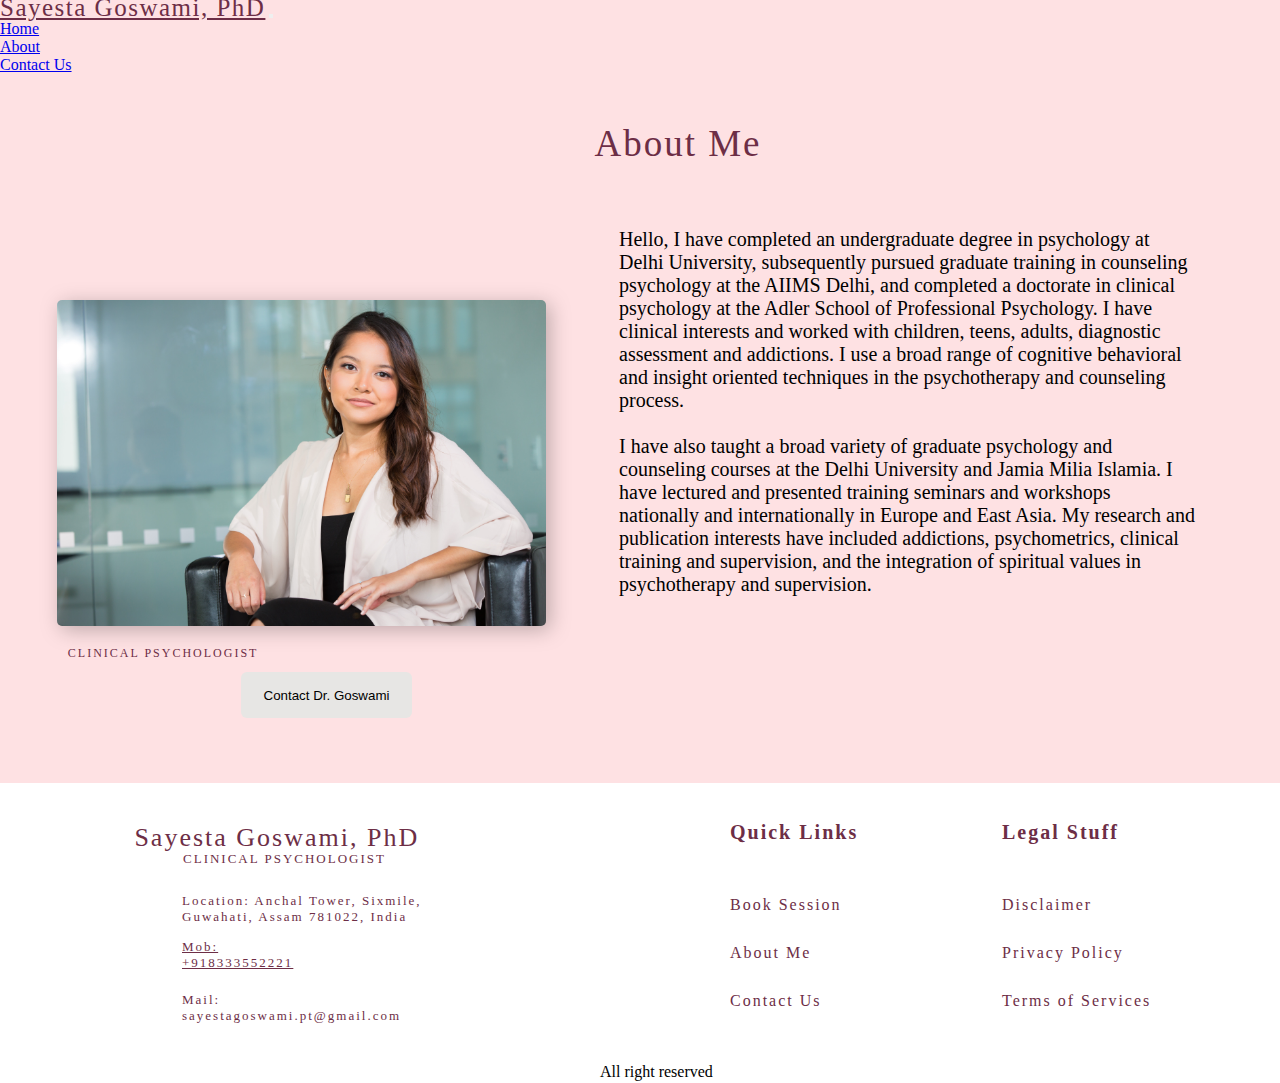
<file: Assessment/about.html>
<!DOCTYPE html>
<html lang="en">
<head>
    <meta charset="UTF-8">
    <meta http-equiv="X-UA-Compatible" content="IE=edge">
    <meta name="viewport" content="width=device-width, initial-scale=1.0">
    <link rel="stylesheet" href="style.css">
    <link rel="stylesheet" href="https://cdnjs.cloudflare.com/ajax/libs/font-awesome/4.7.0/css/font-awesome.min.css">
    <link href="https://cdn.jsdelivr.net/npm/bootstrap@5.3.0-alpha1/dist/css/bootstrap.min.css" rel="stylesheet" integrity="sha384-GLhlTQ8iRABdZLl6O3oVMWSktQOp6b7In1Zl3/Jr59b6EGGoI1aFkw7cmDA6j6gD" crossorigin="anonymous">
    <title>Portfolio: About </title>
</head>
<body class="body">
    <header>
        <nav class="navbar navbar-expand-lg bg-body-tertiary">
            <div class="container-fluid">
              <a class="navbar-brand" href="#">Sayesta Goswami, PhD</a>
              <div class="subname">CLINICAL PSYCHOLOGIST</div>
              <button class="navbar-toggler" type="button" data-bs-toggle="collapse" data-bs-target="#navbarSupportedContent" aria-controls="navbarSupportedContent" aria-expanded="false" aria-label="Toggle navigation">
                <span class="navbar-toggler-icon"></span>
              </button>
              <div class="collapse navbar-collapse" id="navbarSupportedContent">
                <ul class="navbar-nav me-auto mb-2 mb-lg-0">
                  <li class="nav-item">
                    <a class="nav-link active" aria-current="page" href="/index.html">Home</a>
                  </li>
                  <li class="nav-item">
                    <a class="nav-link" href="/about.html">About</a>
                  </li>
                  <li class="nav-item">
                    <a class="nav-link" href="/contact.html">Contact Us</a>
                  </li>
                  
                </ul>
              </div>
            <div>
          </nav>
    </header>

    <div class="aboutme">
        <p>About Me</p>
    </div>
    <div class="image3">
        <img src="image3.jpg" alt="Image">
        <button class="contactbtn">
            Contact Dr. Goswami
        </button>
    </div>
    
    <div class="text22">
        <p>Hello, I have completed an undergraduate degree in psychology at Delhi University, subsequently pursued graduate training in counseling psychology at the AIIMS Delhi, and completed a doctorate in clinical psychology at the Adler School of Professional Psychology. I have clinical interests and worked with children, teens, adults, diagnostic assessment and addictions. I use a broad range of cognitive behavioral and insight oriented techniques in the psychotherapy and counseling process.<br><br>

            I have also taught a broad variety of graduate psychology and counseling courses at the Delhi University and Jamia Milia Islamia. I have lectured and presented training seminars and workshops nationally and internationally in Europe and East Asia. My research and publication interests have included addictions, psychometrics, clinical training and supervision, and the integration of spiritual values in psychotherapy and supervision.
            </p>
    </div>



    <footer1 >
        <div class="name">
          Sayesta Goswami, PhD
        </div>
        <div class="text14">
          CLINICAL PSYCHOLOGIST
        </div>
        <div class="text15">
         Location: Anchal Tower, Sixmile, Guwahati, Assam 781022, India
        </div>
        <div class="text16">
          Mob: +918333552221
        </div>
        <div class="text17">
         Mail: sayestagoswami.pt@gmail.com
        </div>
  
        <div class="text18">
          Quick Links
        </div>
        <div class="text19">
          Book Session<br><br>
          <br>About Me<br><br>
          <br>Contact Us
        </div>
        <div class="text20">
          Legal Stuff
        </div>
        <div class="text21">
          Disclaimer<br><br>
          <br>Privacy Policy<br><br>
          <br>Terms of Services
        </div>


        <div class="text26">
            All right reserved
        </div>
      </footer1>
</body>
</html>
</file>
<file: Assessment/style.css>
@import url('https://fonts.googleapis.com/css2?family=Dancing+Script&family=Oooh+Baby&display=swap');
* {
    margin: 0;
    padding: 0;
}

/* body{
    background-color: #FEE1E3;
} */
.body {
    background-color: #FEE1E3;
}

.navbar navbar-expand-lg bg-body-tertiary {
    position: absolute;
    width: 1440px;
    height: 90px;
    left: 0px;
    top: 0px;

    /* white spaces */

    background: #E7E6E4;
}

.navbar-brand {
    left: 0%;
    right: 0%;
    align-items: center;
    bottom: 36.36%;

    font-family: 'Open Sans';
    font-style: normal;
    font-weight: 400;
    font-size: 25px;
    line-height: 16px;
    /* or 57% */
    letter-spacing: 1.5px;

    /* Primary Color */

    color: #6D2E46;
}

.subname {
    position: absolute;
    left: 5.3%;
    right: 13.73%;
    top: 71.64%;
    bottom: 0%;
    font-family: 'Open Sans';
    font-style: normal;
    font-weight: 400;
    font-size: 12px;
    line-height: 16px;
    letter-spacing: 2px;
    color: #6D2E46;
}

.nav container {
    /* position: absolute; */
    display: flex;
    align-items: center;
    flex-direction: row;
    list-style: none;

}

.nav ul {
    list-style: none;
    display: flex;
    margin: 10px
}



.slider mt-5 {
    /* height: 49vh; */
    /* background-color: white; */
    height: 63vh;
}

.content {
    width: 548px;
    height: 350px;
    display: flex;
    background-color: #e6e4e4;
}

.text1 {
    position: absolute;
    width: 562px;
    height: 131px;
    left: 46px;
    top: 110px;

    font-family: 'Dancing Script';
    font-style: italic;
    font-weight: 400;
    font-size: 52px;
    line-height: 131px;

    color: #6D2E46;
}

.text2 {
    position: absolute;
    width: 481px;
    height: 38px;
    left: 83px;
    top: 210px;
    font-family: 'Open Sans';
    font-style: normal;
    font-weight: 400;
    font-size: 21px;
    line-height: 38px;
    letter-spacing: 0.005em;
    color: #6D2E46;
}

.text3 {
    position: absolute;
    width: 319px;
    height: 16px;
    left: 125px;
    top: 246px;
    font-family: 'Open Sans';
    font-style: normal;
    font-weight: 400;
    font-size: 15px;
    line-height: 16px;
    letter-spacing: 2px;
    color: #6D2E46;
}

.btn {
    width: 97px;
    height: 16px;

    font-family: 'Open Sans';
    font-style: normal;
    font-weight: 700;
    font-size: 14px;
    line-height: 16px;
    /* identical to box height, or 114% */

    letter-spacing: 0.5px;

    color: #FFFFFF;


    /* Inside auto layout */

    flex: none;
    order: 0;
    flex-grow: 0;


    display: flex;
    flex-direction: row;
    justify-content: center;
    align-items: center;
    padding: 12px 21px;
    gap: 10px;

    position: absolute;
    width: 200px;
    height: 50px;
    left: 157px;
    top: 300px;

    /* Primary Color */

    background: #6D2E46;
    border-radius: 5px;
}

.image {
    position: absolute;
    display: flex;
    right: 0px;

}

.image img {
    width: 60vw;
}


.text4 {
    position: absolute;
    width: 1041px;
    height: 16px;
    left: 179px;
    top: 500px;
    font-family: 'Oooh Baby';
    font-style: normal;
    font-weight: 400;
    font-size: 34px;
    line-height: 16px;
    text-align: center;
    letter-spacing: 2px;
    color: #6D2E46;
}

.text5 {
    position: absolute;
    width: 944px;
    height: 44px;
    left: 248px;
    top: 533px;
    font-family: 'Open Sans';
    font-style: normal;
    font-weight: 600;
    font-size: 20px;
    line-height: 44px;
    text-align: center;
    letter-spacing: 2px;
    color: #6D2E46;
}

.text6 {
    position: absolute;
    width: 993px;
    height: 216px;
    left: 223px;
    top: 600px;

    font-family: 'Open Sans';
    font-style: normal;
    font-weight: 400;
    font-size: 14px;
    line-height: 36px;
    /* or 257% */

    text-align: center;
    letter-spacing: 2px;

    color: #1E1E1E;
}

h1 {
    display: flex;
    justify-content: center;
    align-items: center;
    position: absolute;
    height: 883px;
    left: 530px;

}

.card {
    position: absolute;
    width: 886px;
    height: 411px;
    left: 261px;
    top: 967px;

    background: #E7E6E4;
    border-radius: 8px;
    box-shadow: 2px 2px 2px 2px rgba(0, 0, 0, 0.2);

}

.image2 img {
    position: absolute;
    width: 188px;
    height: 188px;
    left: 47px;
    top: 54px;
    border-radius: 100px;
}

.text7 {
    position: absolute;
    width: 99px;
    height: 22px;
    left: 91px;
    top: 255px;

    font-family: 'Open Sans';
    font-style: normal;
    font-weight: 600;
    font-size: 16px;
    line-height: 140%;
    /* or 22px */


    /* Primary Color */

    color: #6D2E46;

}

.text8 {
    position: absolute;
    width: 530px;
    height: 230px;
    left: 279px;
    top: 120px;

    font-family: 'Open Sans';
    font-style: normal;
    font-weight: 400;
    font-size: 14px;
    line-height: 140%;
    /* or 20px */


    /* Text/txt-primary */

    color: #000000;
}

.star {
    position: absolute;
    left: 276px;
    top: 83px;
}

.btn1 {
    position: absolute;
    width: 33px;
    height: 38px;
    left: 365px;
    top: 425px;

    background: #E7E6E4;
    /* shadow */

    box-shadow: 4px 4px 10px rgba(0, 0, 0, 0.25);
    border-radius: 5px;
}

.btn2 {
    position: absolute;
    width: 33px;
    height: 38px;
    left: 421px;
    top: 425px;

    background: #E7E6E4;
    /* shadow */

    box-shadow: 4px 4px 10px rgba(0, 0, 0, 0.25);
    border-radius: 5px;
}

.text9 {
    position: absolute;
    width: 764px;
    height: 36px;
    left: 94px;
    top: 517px;

    font-family: 'Open Sans';
    font-style: normal;
    font-weight: 600;
    font-size: 26px;
    line-height: 140%;
    /* or 36px */


    /* Primary Color */

    color: #6D2E46;
}

.card1 {
    position: absolute;
    width: 345px;
    height: 235px;
    left: -127px;
    top: 649px;

    background: #E7E6E4;
    /* shadow */

    box-shadow: 4px 4px 10px rgba(0, 0, 0, 0.25);
    border-radius: 5px;
}

.card2 {
    position: absolute;
    width: 345px;
    height: 235px;
    left: 255px;
    top: 649px;

    background: #E7E6E4;
    /* shadow */

    box-shadow: 4px 4px 10px rgba(0, 0, 0, 0.25);
    border-radius: 5px;
}

.card3 {
    position: absolute;
    width: 345px;
    height: 235px;
    left: 637px;
    top: 649px;

    background: #E7E6E4;
    /* shadow */

    box-shadow: 4px 4px 10px rgba(0, 0, 0, 0.25);
    border-radius: 5px;
}

.num1 {
    box-sizing: border-box;
    position: absolute;
    width: 63px;
    height: 63px;
    left: 137px;
    top: 18px;
    border: 2px solid #D9D9D9;
    border-radius: 100px;

}

.num1 p {
    position: absolute;
    top: 17px;
    left: 23px;

}

.text10 {
    position: absolute;
    width: 126px;
    height: 20px;
    left: 113px;
    top: 90px;

    font-family: 'Open Sans';
    font-style: normal;
    font-weight: 700;
    font-size: 14px;
    line-height: 140%;
    /* identical to box height, or 20px */


    /* Primary Color */

    color: #6D2E46;
}

.text11 {
    position: absolute;
    width: 221px;
    height: 92px;
    left: 59px;
    top: 140px;

    font-family: 'Open Sans';
    font-style: normal;
    font-weight: 600;
    font-size: 14px;
    line-height: 140%;
    /* or 20px */

    text-align: center;

    /* Text Color Body */

    color: #1E1E1E;

}

.text12 {
    position: absolute;
    width: 126px;
    height: 20px;
    left: 113px;
    top: 90px;

    font-family: 'Open Sans';
    font-style: normal;
    font-weight: 700;
    font-size: 14px;
    line-height: 140%;
    /* identical to box height, or 20px */


    /* Primary Color */

    color: #6D2E46;

}

.text13 {
    position: absolute;
    width: 126px;
    height: 20px;
    left: 125px;
    top: 90px;

    font-family: 'Open Sans';
    font-style: normal;
    font-weight: 700;
    font-size: 14px;
    line-height: 140%;
    /* identical to box height, or 20px */


    /* Primary Color */

    color: #6D2E46;
}

.num2 {
    box-sizing: border-box;
    position: absolute;
    width: 63px;
    height: 63px;
    left: 137px;
    top: 18px;
    border: 2px solid #D9D9D9;
    border-radius: 100px;

}

.num3 {
    box-sizing: border-box;
    position: absolute;
    width: 63px;
    height: 63px;
    left: 137px;
    top: 18px;
    border: 2px solid #D9D9D9;
    border-radius: 100px;

}

.btn3 {

    width: 97px;
    height: 16px;

    font-family: 'Open Sans';
    font-style: normal;
    font-weight: 700;
    font-size: 14px;
    line-height: 16px;
    /* identical to box height, or 114% */

    letter-spacing: 0.5px;

    color: #FFFFFF;


    /* Inside auto layout */

    flex: none;
    order: 0;
    flex-grow: 0;
    display: flex;
    flex-direction: row;
    justify-content: center;
    align-items: center;
    padding: 12px 21px;
    gap: 10px;

    position: absolute;
    width: 200px;
    height: 50px;
    left: 320px;
    top: 936px;

    /* Primary Color */

    background: #6D2E46;
    border-radius: 5px;
}

footer {
    background-color: white;
    height: 300px;
    position: absolute;
    width: 100%;
    top: 2040px;
}

.name {
    position: absolute;
    left: 10.5%;
    right: 64.1%;
    top: 15.8%;
    bottom: 36.36%;

    font-family: 'Open Sans';
    font-style: normal;
    font-weight: 400;
    font-size: 26px;
    line-height: 16px;
    /* or 57% */

    letter-spacing: 2px;

    /* Primary Color */

    color: #6D2E46;

}

.text14 {
    position: absolute;
    left: 14.3%;
    right: 60.7%;
    top: 22.6%;
    bottom: 0%;
    font-family: 'Open Sans';
    font-style: normal;
    font-weight: 400;
    font-size: 13px;
    line-height: 16px;
    letter-spacing: 2px;
    color: #6D2E46;
}

.text15 {
    position: absolute;
    width: 271px;
    height: 32px;
    left: 182px;
    top: 110px;

    font-family: 'Open Sans';
    font-style: normal;
    font-weight: 400;
    font-size: 13px;
    line-height: 16px;
    /* or 114% */

    letter-spacing: 2px;

    /* Primary Color */

    color: #6D2E46;

}

.text16 {
    position: absolute;
    width: 129px;
    height: 16px;
    left: 182px;
    top: 156px;

    font-family: 'Open Sans';
    font-style: normal;
    font-weight: 400;
    font-size: 13px;
    line-height: 16px;
    /* identical to box height, or 114% */

    letter-spacing: 2px;
    text-decoration-line: underline;

    /* Primary Color */

    color: #6D2E46;

}

.text17 {
    position: absolute;
    width: 256px;
    height: 16px;
    left: 182px;
    top: 209px;

    font-family: 'Open Sans';
    font-style: normal;
    font-weight: 400;
    font-size: 13px;
    line-height: 16px;
    /* identical to box height, or 114% */

    letter-spacing: 2px;

    /* Primary Color */

    color: #6D2E46;

}

.text18 {
    position: absolute;
    width: 135px;
    height: 16px;
    left: 730px;
    top: 41px;

    font-family: 'Open Sans';
    font-style: normal;
    font-weight: 600;
    font-size: 20px;
    line-height: 16px;
    /* identical to box height, or 80% */

    letter-spacing: 2px;

    /* Primary Color */

    color: #6D2E46;

}

.text19 {
    position: absolute;
    width: 146px;
    height: 16px;
    left: 730px;
    top: 114px;

    font-family: 'Open Sans';
    font-style: normal;
    font-weight: 400;
    font-size: 16px;
    line-height: 16px;
    /* identical to box height, or 100% */

    letter-spacing: 2px;

    /* Primary Color */

    color: #6D2E46;
}

.text20 {
    position: absolute;
    width: 133px;
    height: 16px;
    left: 1002px;
    top: 41px;

    font-family: 'Open Sans';
    font-style: normal;
    font-weight: 600;
    font-size: 20px;
    line-height: 16px;
    /* identical to box height, or 80% */

    letter-spacing: 2px;

    /* Primary Color */

    color: #6D2E46;
}

.text21 {
    position: absolute;
    width: 170px;
    height: 16px;
    left: 1002px;
    top: 114px;

    font-family: 'Open Sans';
    font-style: normal;
    font-weight: 400;
    font-size: 16px;
    line-height: 16px;
    /* identical to box height, or 100% */

    letter-spacing: 2px;

    /* Primary Color */

    color: #6D2E46;
}

/* ABOUT PAGE CSS */

.aboutme {
    position: absolute;
    width: 200px;
    height: 38px;
    left: 578px;
    top: 125px;

    font-family: 'Open Sans';
    font-style: normal;
    font-weight: 400;
    font-size: 37px;
    line-height: 38px;
    /* identical to box height, or 134% */

    text-align: center;
    letter-spacing: 2px;

    /* Primary Color */

    color: #6D2E46;
}

.image3 {
    position: absolute;
    top: 300px;
    left: 57px;

}

.image3 img {
    width: 40%;
    height: 45%;
    filter: drop-shadow(4px 4px 10px rgba(0, 0, 0, 0.25));
    border-radius: 5px;
}

.text22 {
    width: 45%;
    position: absolute;
    top: 228px;
    right: 85px;
    font-size: 20px;

}

.contactbtn {
    position: absolute;
    width: 171px;
    height: 46px;
    left: 184px;
    top: 372px;
    background: #E7E6E4;
    border-radius: 6px;
    border: none;
}

footer1 {

    background-color: white;
    height: 300px;
    position: absolute;
    width: 100%;
    top: 783px;
}

/* CONTACT US CSS */

.con {
    position: absolute;
    width: 231px;
    height: 38px;
    left: 200px;
    top: 199px;

    font-family: 'Open Sans';
    font-style: normal;
    font-weight: 400;
    font-size: 41px;
    line-height: 38px;
    /* identical to box height, or 89% */

    text-align: center;
    letter-spacing: 2px;

    /* Primary Color */

    color: #6D2E46;


}

.text23 {
    position: absolute;
    width: 432.4px;
    height: 50px;
    left: 201.58px;
    top: 308px;
    font-family: 'Open Sans';
    font-style: normal;
    font-weight: 400;
    font-size: 21.6px;
    line-height: 25px;
    letter-spacing: 3.08795px;
    color: #6D2E46;

}

.text24 {
    position: absolute;
    width: 314px;
    height: 25px;
    left: 201.58px;
    top: 385.2px;
    font-family: 'Open Sans';
    font-style: normal;
    font-weight: 400;
    font-size: 21.616px;
    line-height: 25px;
    letter-spacing: 3.08795px;
    text-decoration-line: underline;
    color: #6D2E46;
}

.text25 {
    position: absolute;
    width: 482px;
    height: 25px;
    left: 201.58px;
    top: 440.78px;
    font-family: 'Open Sans';
    font-style: normal;
    font-weight: 400;
    font-size: 21.6156px;
    line-height: 25px;
    letter-spacing: 3.08795px;
    color: #6D2E46;
}

#firstname {
    position: absolute;
    width: 200px;
    height: 39px;
    left: 760px;
    top: 199px;
    background: #D9D9D9;
    border-radius: 5px;
    border: none;
}

#lastname {
    position: absolute;
    width: 200px;
    height: 39px;
    left: 1030px;
    top: 199px;
    background: #D9D9D9;
    border-radius: 5px;
    border: none;
    background: #D9D9D9;
    border-radius: 5px;
}

#email {
    position: absolute;
    width: 474px;
    height: 39px;
    left: 760px;
    top: 287px;
    border: none;
    background: #D9D9D9;
    border-radius: 5px;
}

#message {
    position: absolute;
    width: 473px;
    height: 170px;
    left: 763px;
    top: 375px;
    border: none;
    background: #D9D9D9;
    border-radius: 5px;
}

.submitbtn {
    display: flex;
    flex-direction: row;
    justify-content: center;
    align-items: center;
    padding: 12px 21px;
    gap: 10px;
    color: white;
    position: absolute;
    width: 175px;
    height: 50px;
    left: 763px;
    top: 582px;
    background: #6D2E46;
    border-radius: 5px;
}
.text26{
display: flex;
position: absolute;
top: 285px;
left: 600px;
margin: -5px auto;
}
</file>
